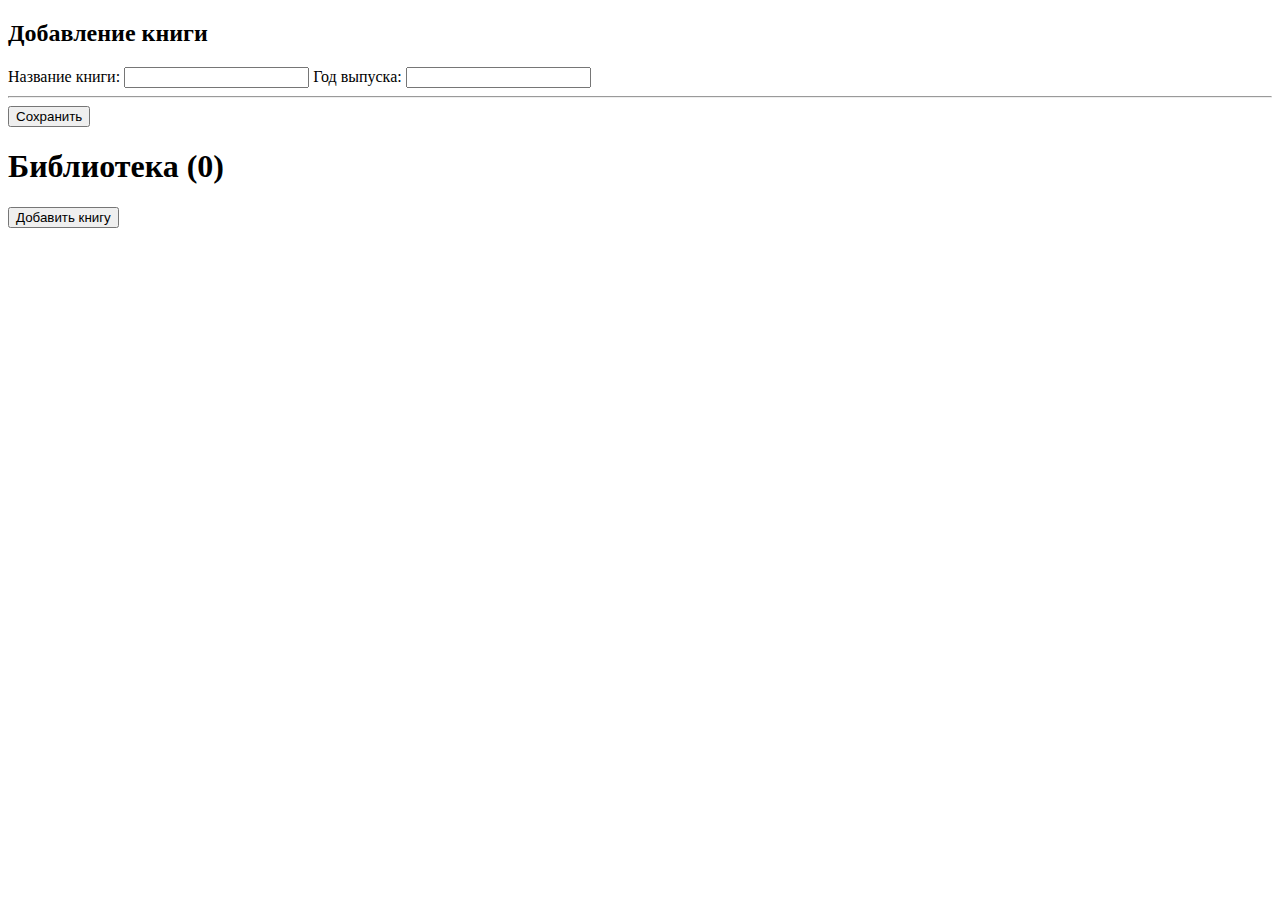
<file: 14_SpringBootWebDevelopment/BookLibrary/src/main/resources/templates/index.html>
<!DOCTYPE html>
<html lang="en" xmlns:th="http://www.thymeleaf.org">

<head>
    <meta charset="UTF-8">
    <title>Book Library</title>
    <script src="E:/java_basics/14_SpringBootWebDevelopment/ToDoList/src/main/resources/static/js/jquery-3.4.0.min.js"></script>
    <script src="E:/java_basics/14_SpringBootWebDevelopment/ToDoList/src/main/resources/static/js/main.js"></script>
    <link rel="stylesheet" type="text/css" href="E:/java_basics/14_SpringBootWebDevelopment/ToDoList/src/main/resources/static/css/styles.css">
</head>

<body>
    <div id="book-form">
        <form>
            <h2>Добавление книги</h2>
            <label>Название книги:</label>
            <input type="text" name="name" value="">
            <label>Год выпуска:</label>
            <input type="text" name="year" value="">
            <hr>
            <button id="save-book">Сохранить</button>
        </form>
    </div>
    <h1>Библиотека (<span th:text="${booksCount}">0</span>)</h1>
    <button id="show-add-book-form">Добавить книгу</button>
    <br><br>
    <div id="book-list">
        <div th:each="book : ${books}">
            <a href="#" class="book-link" th:attr="data-id=${book.id}" th:text="${book.name}"></a>
        </div>
    </div>
    <p th:text="${someParameter}"></p>
</body>

</html>
</file>
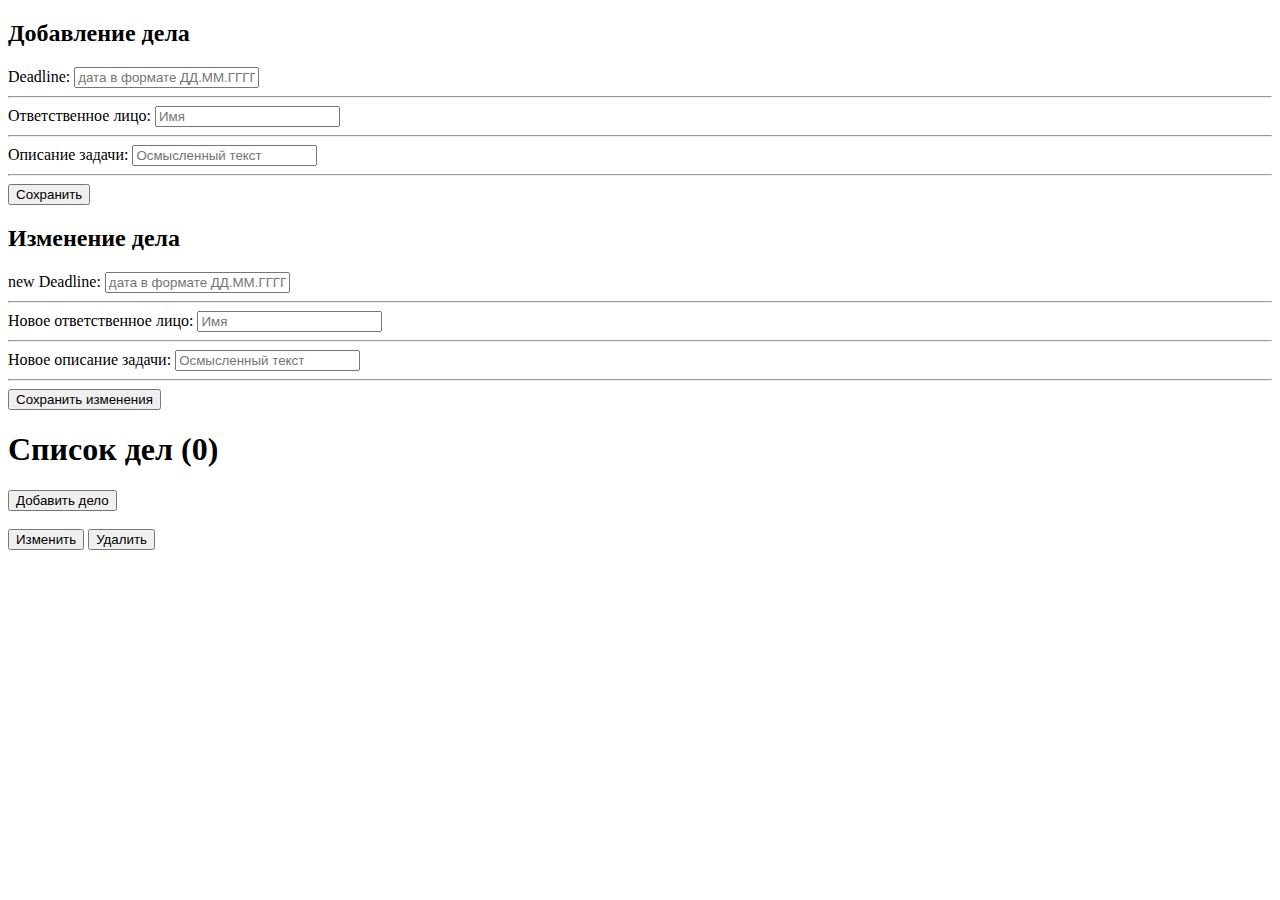
<file: 14_SpringBootWebDevelopment/ToDoList/src/main/resources/templates/index.html>
<!DOCTYPE html>
<html lang="en" xmlns:th="http://www.thymeleaf.org">

<head>
    <meta charset="UTF-8">
    <title>Список задач</title>
    <!--E:/java_basics/14_SpringBootWebDevelopment/ToDoList/src/main/resources/static/js-->

    <link rel="stylesheet" th:href="@{/styles/cssandjs/main.css}"></link>

</head>

<body>
    <div id="task-form">
        <!-- action="#" method="POST" enctype="multipart/form-data"-->
        <form action="#" method="POST" enctype="multipart/form-data">
            <h2>Добавление дела</h2>
            <label>Deadline:</label>
            <!-----------date----------->
            <!--name="deadline" value="" placeholder="дата в формате ДД.ММ.ГГГГ"-->
            <input type="text" name="deadline" value="" placeholder="дата в формате ДД.ММ.ГГГГ">
            <hr>
            <label>Ответственное лицо:</label>
            <input type="text" name="responsiblePerson" value="" placeholder="Имя">
            <hr>
            <label>Описание задачи:</label>
            <input type="text" name="taskName" value="" placeholder="Осмысленный текст">
            <hr>
            <button type="submit" id="save-task">Сохранить</button>
        </form>
    </div>
    <div id="change-task-form">
        <form action="#" method="POST" enctype="multipart/form-data">
            <h2>Изменение дела</h2>
            <label>new Deadline:</label>
            <input type="text" name="deadline" value="" placeholder="дата в формате ДД.ММ.ГГГГ">
            <hr>
            <label>Новое ответственное лицо:</label>
            <input type="text" name="responsiblePerson" value="" placeholder="Имя">
            <hr>
            <label>Новое описание задачи:</label>
            <input type="text" name="taskName" value="" placeholder="Осмысленный текст">
            <hr>
            <button type="submit" id="save-changed-task">Сохранить изменения</button>
        </form>
    </div>
    <h1>Список дел (<span th:text="${tasksCount}">0</span>)</h1>
    <button id="show-add-task-form">Добавить дело</button>
    <br><br>
    <div id="task-list">
        <div th:each="task : ${tasks}">
            <a href="#" class="task-link" th:attr="data-id=${task.id}" th:text="${task.taskName}"></a>
            <button class="edit-task" th:attr="data-id=${task.id}">Изменить</button>
            <button class="delete-task" th:attr="data-id=${task.id}">Удалить</button>
            <br>
        </div>
    </div>
    <!--<p th:text="${someParameter}"></p>-->
    <script type="text/javascript" th:src="@{/js/cssandjs/jquery-3.4.0.min.js}"></script>
    <script type="text/javascript" th:src="@{/js/cssandjs/main.js}"></script>
</body>

</html>
</file>
